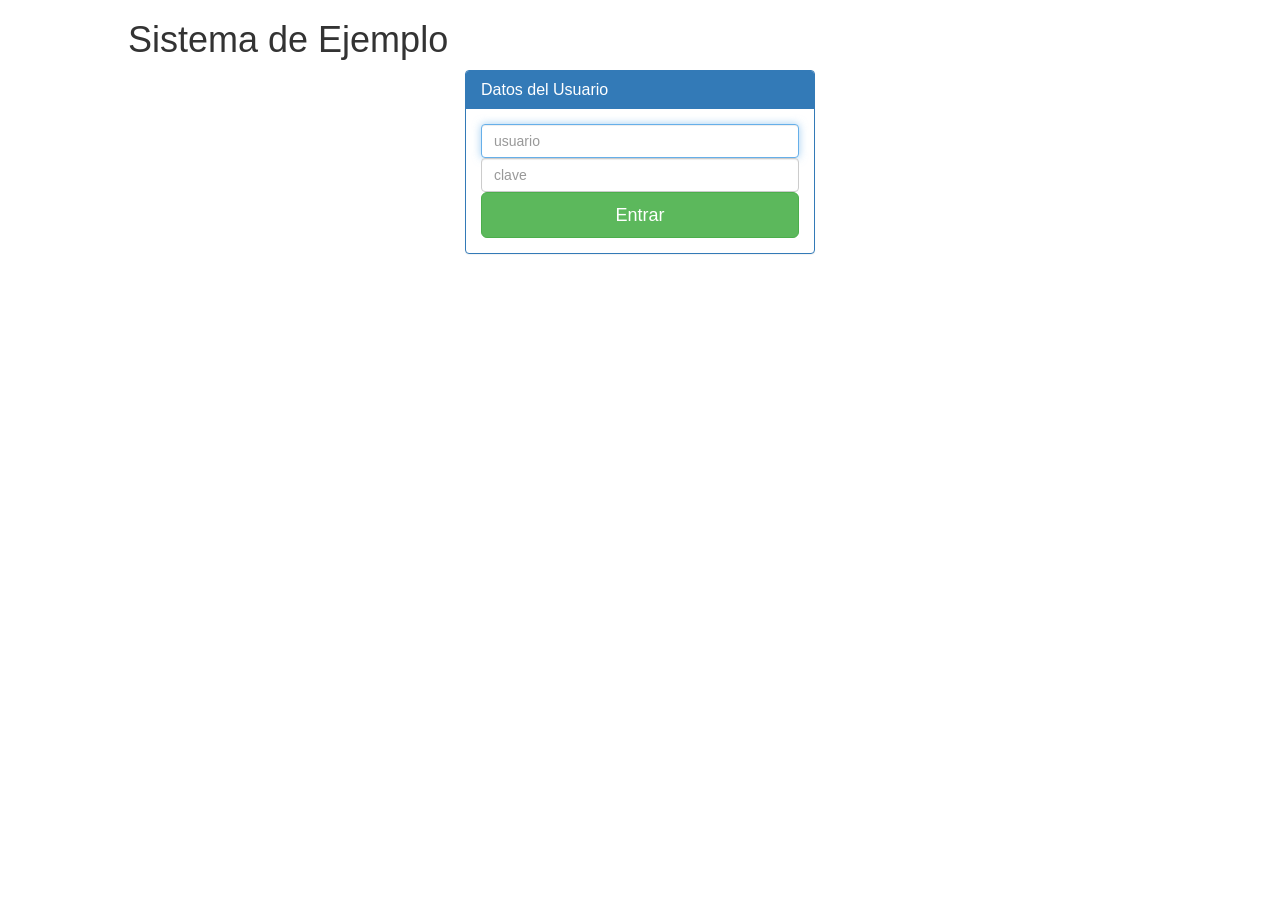
<file: abc/index.html>
<!DOCTYPE html>
<html lang="es">
<head>
	<meta charset="UTF-8">
	<title>Sistema Ejemplo</title>
	<link rel="stylesheet" href="https://maxcdn.bootstrapcdn.com/bootstrap/3.3.7/css/bootstrap.min.css" integrity="sha384-BVYiiSIFeK1dGmJRAkycuHAHRg32OmUcww7on3RYdg4Va+PmSTsz/K68vbdEjh4u" crossorigin="anonymous">
	<link rel="stylesheet" href="css/estilos.css">
	<script
  		src="https://code.jquery.com/jquery-3.2.1.min.js"
  		integrity="sha256-hwg4gsxgFZhOsEEamdOYGBf13FyQuiTwlAQgxVSNgt4="
  		crossorigin="anonymous">
  	</script>
  	<script src="js/eventos.js"></script>
</head>
<body>
	<header>
		<h1>Sistema de Ejemplo</h1>
		<nav>
			<ul>
				<li>
					<button class="btn btn-default" id="btnInicio">Inicio</button>
				</li>
				<li>
					<button class="btn btn-primary" id="btnAltas">Altas</button>
				</li>
				<li>
					<button class="btn btn-danger" id="btnBajas">Bajas</button>
				</li>
				<li>
					<button class="btn btn-warning" id="btnCambios">Cambios</button>
				</li>
				<li>
					<button class="btn btn-info" id="btnConsultas">Consultas</button>
				</li>
			</ul>
		</nav>
	</header>
	<main>
		<section>
			<article class="panel panel-primary" id="datosUsuario">
				<article class="panel-heading">
					<h3 class="panel-title">Datos del Usuario</h3>
				</article>
				<article class="panel-body">
					<input type="text" placeholder="usuario" class="form-control" id="txtUsuario" autofocus>
					<input type="password" placeholder="clave" class="form-control" id="txtClave">
					<button class="btn btn-success btn-lg btn-block" id="btnEntrar">Entrar</button>
				</article>
			</article>
		</section>
		<section id="secUsuarios">
			<h2>Datos del Usuario</h2>
			<input type="text" id="txtNomUsuario" placeholder="Usuario" class="form-control">
			<input type="text" id="txtNomNombre" placeholder="Nombre" class="form-control">
			<input type="password" id="txtNomClave" placeholder="Contraseña" class="form-control">
			<input type="text" id="txtNomDepto" placeholder="Departamento" class="form-control">
			<input type="text" id="txtNomVigencia" placeholder="Vigencia" class="form-control">
		</section>
	</main>
</body>
</html>
</file>
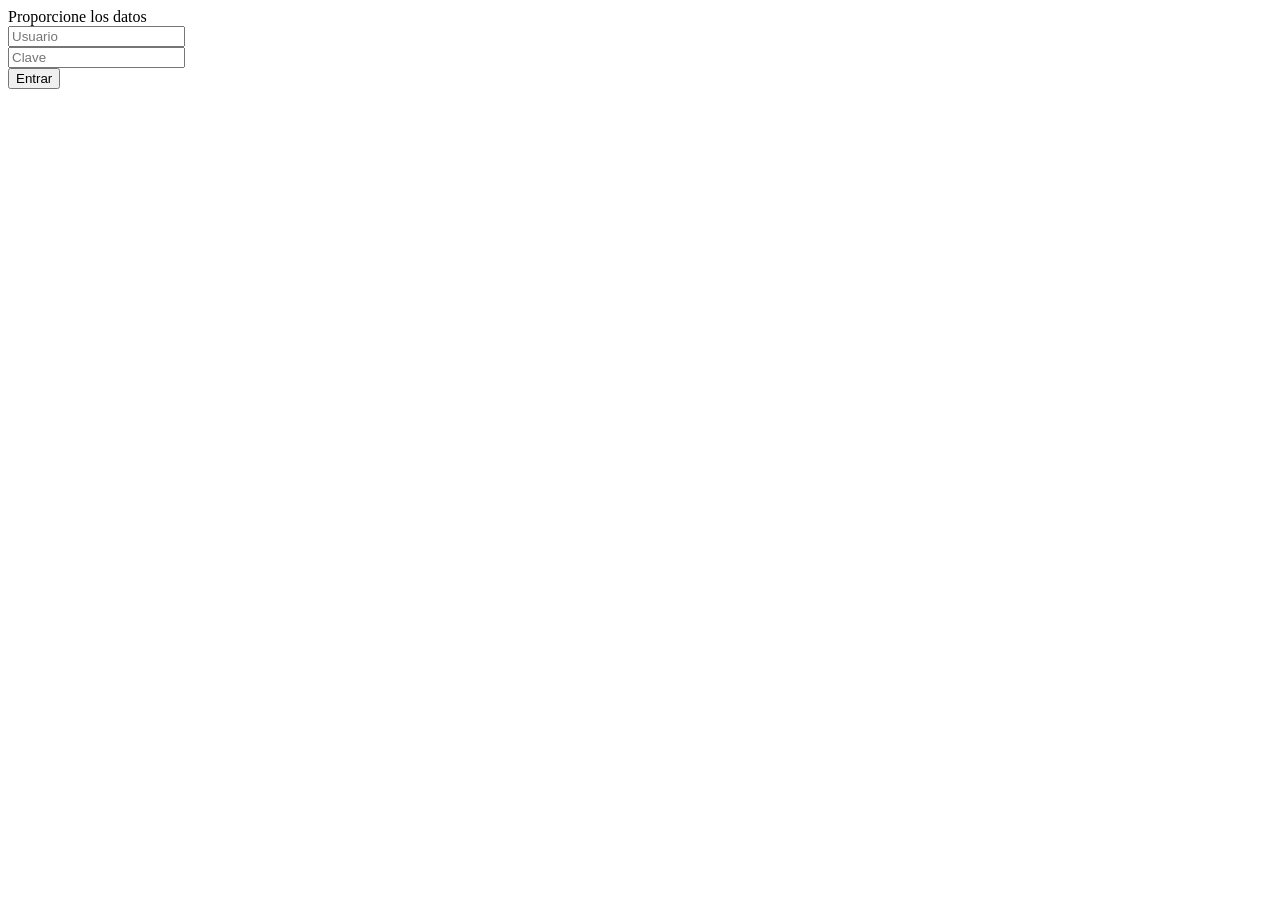
<file: acceso.html>
<!DOCTYPE html>
<html lang="es">
	<head>
		<meta charset="UTF-8">
		<title>Acceso al sistema</title>
	</head>
	<body>
	Proporcione los datos <br>
		<form action="validausuario.php" method="post">
			<input type="text" id="txtUsuario" name="txtUsuario" placeholder="Usuario"><br>
			<input type="password" id="txtClave" name="txtClave" placeholder="Clave"><br>
			<input type="submit" value="Entrar">
		</form>
	</body>
</html>
</file>
<file: abc/css/estilos.css>
body{
	font-size: 16px;
	margin: 0 auto;
	max-width: 1024px;
}
header nav{
	display: none;
	text-align: center;
}
header nav ul li{
	display: inline-block;
}
header nav ul li button{
	width: 90px;
}
#secUsuarios{
	display: none;
}
#datosUsuario, #secUsuarios{
	margin: 0 auto;
	width: 350px;
}
</file>
